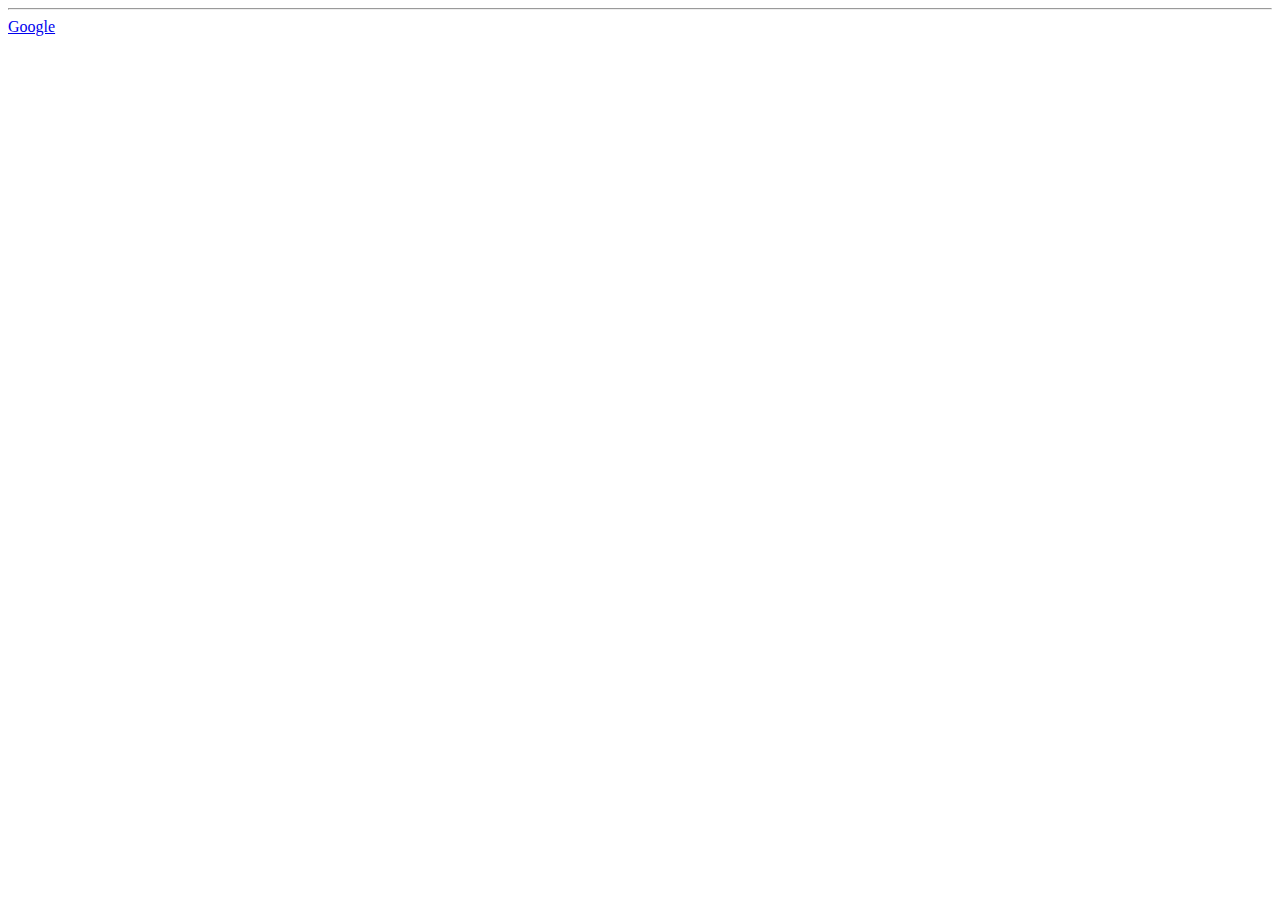
<file: Hyperlink.html>
<!DOCTYPE html>
<html lang="en">
<head>
    <meta charset="UTF-8">
    <meta name="viewport" content="width=device-width, initial-scale=1.0">
    <title>Page 2</title>
</head>
<body>
    <hr>
    <a href="https://www.google.com" target="_blank">Google</a>

</body>
</html>
</file>
